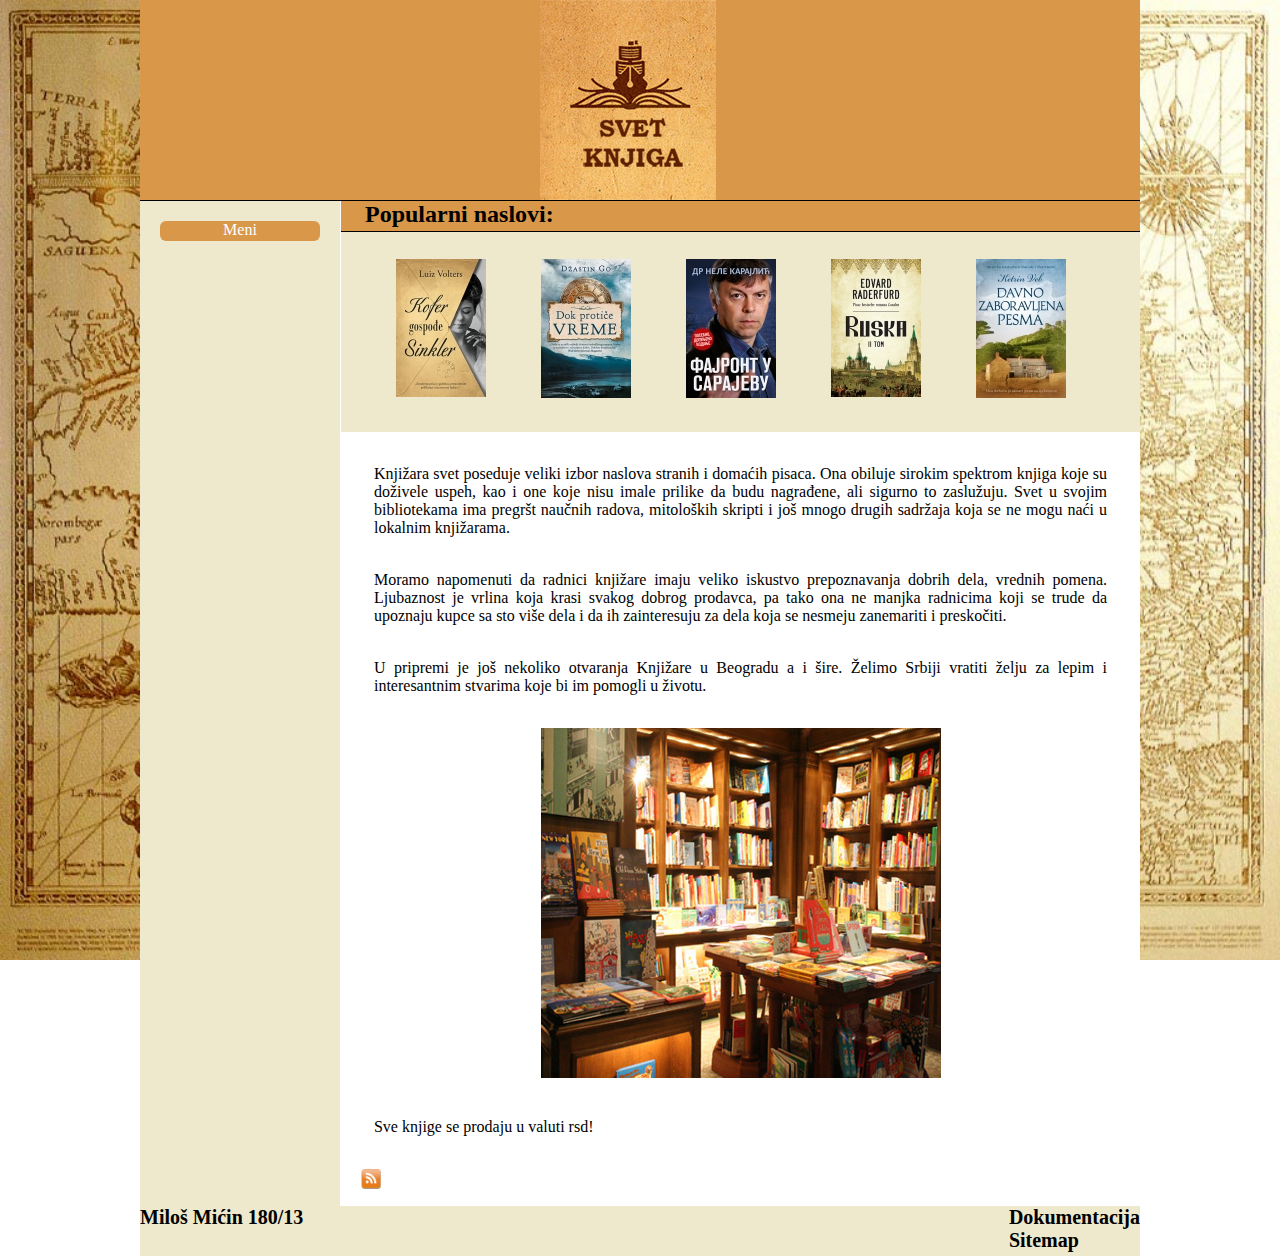
<file: SvetKnjiga/index.htm>
<!DOCTYPE html PUBLIC "-//W3C//DTD XHTML 1.0 Strict//EN"
"http://www.w3.org/TR/xhtml1/DTD/xhtml1-strict.dtd">
<HTML xmlns="http://www.w3.org/1999/xhtml">
	<HEAD>
		<script type="text/javaScript" src="jquery.min.js"></script>
		<script type="text/javascript" src = "efekti.js">
		</script>
		<title>Početna | Knjižara svet</title>
		<link rel="stylesheet" type="text/css" href="stil.css">
		<meta http-equiv="Content-Type" content="text/html; charset=utf-8">
	</HEAD>
	<BODY>
		<div id = "omot">
			<div id = "zaglavlje">
				<div id= "zaglavlje_slika">
					<a href="index.htm">
						<img src="slike/logo.jpg"/>
					</a>
				</div>
			</div>
			<div id = "sadrzaj">
				<div id= "sadrzaj_levo">
					<div id = "meni">
						Meni
						<ul>
							<li><a href = "domaci_naslovi.html">Domaci naslovi</a></li>
							<li><a href = "strani_naslovi.html">Strani naslovi</a></li>
							<li><a href = "deciji_naslovi.html">Deciji naslovi</a></li>
							<li><a href = "klub_citalaca.html">Klub citalaca</a></li>
							<li><a href = "kontakt.html">Kontakt</a></li>
						</ul>
					</div>
				</div>
				<div id= "sadrzaj_desno">
					<div id = "naslov_slike">
						<b>Popularni naslovi:</b>
					</div>
					<div id ="omot_galerija">
						<div class ="popularni_naslovi">
							<img src="slike/knjige/knjiga1.jpg" class="prvi"/>
							<img src="slike/knjige/knjiga2.jpg"/>
							<img src="slike/knjige/knjiga3.jpg"/>
						</div>
						<div class ="popularni_naslovi">
							<img src="slike/knjige/knjiga4.jpg" class="drugi"/>
							<img src="slike/knjige/knjiga5.jpg"/>
							<img src="slike/knjige/knjiga6.jpg"/>
						</div>
						<div class ="popularni_naslovi">
							<img src="slike/knjige/knjiga7.jpg" class="treci"/>
							<img src="slike/knjige/knjiga8.jpg"/>
							<img src="slike/knjige/knjiga9.jpg"/>
						</div>
						<div class ="popularni_naslovi">
							<img src="slike/knjige/knjiga10.jpg" class="cetvrti"/>
							<img src="slike/knjige/knjiga11.jpg"/>
							<img src="slike/knjige/knjiga12.jpg"/>
						</div>
						<div class ="popularni_naslovi">
							<img src="slike/knjige/knjiga13.jpg" class="peti"/>
							<img src="slike/knjige/knjiga14.jpg"/>
							<img src="slike/knjige/knjiga15.jpg"/>
						</div>
					</div>
					<p>
					Knjižara svet poseduje veliki izbor naslova stranih i domaćih pisaca. Ona obiluje sirokim spektrom knjiga koje su 
					doživele uspeh, kao i one koje nisu imale prilike da budu nagrađene, ali sigurno to zaslužuju. Svet u svojim bibliotekama
					ima pregršt naučnih radova, mitoloških skripti i još mnogo drugih sadržaja koja se ne mogu naći u lokalnim knjižarama.
					</p>
					<p>
					Moramo napomenuti da radnici knjižare imaju veliko iskustvo prepoznavanja dobrih dela, vrednih pomena. Ljubaznost je vrlina
					koja krasi svakog dobrog prodavca, pa tako ona ne manjka radnicima koji se trude da upoznaju kupce sa sto više dela i da ih
					zainteresuju za dela koja se nesmeju zanemariti i preskočiti.
					</p>
					<p>
					U pripremi je još nekoliko otvaranja Knjižare u Beogradu a i šire. Želimo Srbiji vratiti želju za lepim i interesantnim stvarima
					koje bi im pomogli u životu.
					</p>
					<div id ="slajder">
						<img src = "slike/slajder/slajder1.jpg" class = "slajd"/>
						<img src = "slike/slajder/slajder2.jpg"/>
						<img src = "slike/slajder/slajder3.jpg"/>
						<img src = "slike/slajder/slajder4.jpg"/>
					</div>
					
					<p>
						Sve knjige se prodaju u valuti rsd!
					</p>
					<a href = "vesti.xml">
						<img src = "slike/rss.png"style = "width:20px; height:20px;margin-left:20px" />
					</a>
				</div>
			</div>
			<div class = "cisti"></div>
			<div id = "footer">
				<a href = "milos.html"><b>Miloš Mićin 180/13</b></a>
				<span>
					<a href = "dokument.pdf"><b>Dokumentacija</b></a><br/>
					<a href = "sitemap.xml"><b>Sitemap</b></a>
				</span>
			</div>
		</div>
	</BODY>
</HTML>
</file>
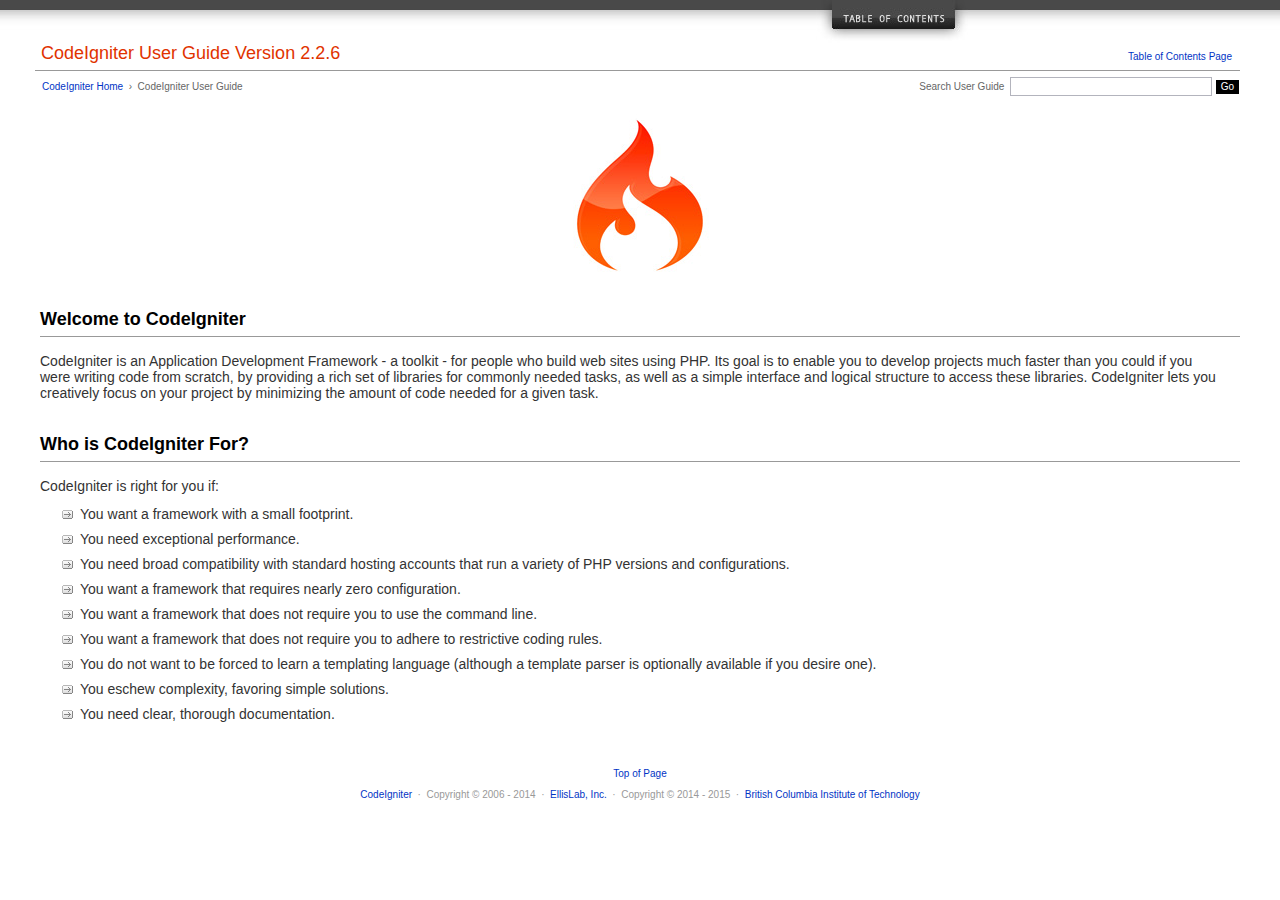
<file: mteatar2/user_guide/index.html>
<!DOCTYPE html PUBLIC "-//W3C//DTD XHTML 1.0 Transitional//EN" "http://www.w3.org/TR/xhtml1/DTD/xhtml1-transitional.dtd">
<html xmlns="http://www.w3.org/1999/xhtml" xml:lang="en" lang="en">
<head>

<meta http-equiv="Content-Type" content="text/html; charset=utf-8" />
<title>Welcome to CodeIgniter : CodeIgniter User Guide</title>

<style type='text/css' media='all'>@import url('userguide.css');</style>
<link rel='stylesheet' type='text/css' media='all' href='userguide.css' />

<script type="text/javascript" src="nav/nav.js"></script>
<script type="text/javascript" src="nav/prototype.lite.js"></script>
<script type="text/javascript" src="nav/moo.fx.js"></script>
<script type="text/javascript" src="nav/user_guide_menu.js"></script>

<meta http-equiv='expires' content='-1' />
<meta http-equiv= 'pragma' content='no-cache' />
<meta name='robots' content='all' />
<meta name='author' content='ExpressionEngine Dev Team' />
<meta name='description' content='CodeIgniter User Guide' />

</head>
<body>

<!-- START NAVIGATION -->
<div id="nav"><div id="nav_inner"><script type="text/javascript">create_menu('null');</script></div></div>
<div id="nav2"><a name="top"></a><a href="javascript:void(0);" onclick="myHeight.toggle();"><img src="images/nav_toggle_darker.jpg" width="154" height="43" border="0" title="Toggle Table of Contents" alt="Toggle Table of Contents" /></a></div>
<div id="masthead">
<table cellpadding="0" cellspacing="0" border="0" style="width:100%">
<tr>
<td><h1>CodeIgniter User Guide Version 2.2.6</h1></td>
<td id="breadcrumb_right"><a href="toc.html">Table of Contents Page</a></td>
</tr>
</table>
</div>
<!-- END NAVIGATION -->


<table cellpadding="0" cellspacing="0" border="0" style="width:100%">
<tr>
<td id="breadcrumb">
<a href="http://codeigniter.com/">CodeIgniter Home</a> &nbsp;&#8250;&nbsp; CodeIgniter User Guide
</td>
<td id="searchbox"><form method="get" action="http://www.google.com/search"><input type="hidden" name="as_sitesearch" id="as_sitesearch" value="codeigniter.com/user_guide/" />Search User Guide&nbsp; <input type="text" class="input" style="width:200px;" name="q" id="q" size="31" maxlength="255" value="" />&nbsp;<input type="submit" class="submit" name="sa" value="Go" /></form></td>
</tr>
</table>



<br clear="all" />

<div class="center"><img src="images/ci_logo_flame.jpg" width="150" height="164" border="0" alt="CodeIgniter" /></div>


<!-- START CONTENT -->
<div id="content">



<h2>Welcome to CodeIgniter</h2>

<p>CodeIgniter is an Application Development Framework - a toolkit - for people who build web sites using PHP.
Its goal is to enable you to develop projects much faster than you could if you were writing code
from scratch, by providing a rich set of libraries for commonly needed tasks, as well as a simple interface and
logical structure to access these libraries. CodeIgniter lets you creatively focus on your project by
minimizing the amount of code needed for a given task.</p>


<h2>Who is CodeIgniter For?</h2>

<p>CodeIgniter is right for you if:</p>

<ul>
<li>You want a framework with a small footprint.</li>
<li>You need exceptional performance.</li>
<li>You need broad compatibility with standard hosting accounts that run a variety of PHP versions and configurations.</li>
<li>You want a framework that requires nearly zero configuration.</li>
<li>You want a framework that does not require you to use the command line.</li>
<li>You want a framework that does not require you to adhere to restrictive coding rules.</li>
<li>You do not want to be forced to learn a templating language (although a template parser is optionally available if you desire one).</li>
<li>You eschew complexity, favoring simple solutions.</li>
<li>You need clear, thorough documentation.</li>
</ul>


</div>
<!-- END CONTENT -->


<div id="footer">
<p><a href="#top">Top of Page</a></p>
<p><a href="http://codeigniter.com">CodeIgniter</a> &nbsp;&middot;&nbsp; Copyright &#169; 2006 - 2014 &nbsp;&middot;&nbsp; <a href="http://ellislab.com/">EllisLab, Inc.</a> &nbsp;&middot;&nbsp; Copyright &#169; 2014 - 2015 &nbsp;&middot;&nbsp; <a href="http://bcit.ca/">British Columbia Institute of Technology</a></p>
</div>



</body>
</html>
</file>
<file: SvetKnjiga/stil.css>
body{
background:url("slike/pozadina.jpg") no-repeat;
background-position:top;
background-attachment:fixed;
background-size:100%;
margin: 0px; 
padding: 0px;
}
#omot{
width: 1000px;
margin: 0px auto;
background-color:#fff;
}
#zaglavlje{
height: 200px;
background-color:#d99749;
padding: 0 0 0 400px;
border-bottom:1px solid #000;
}
#sadrzaj{
display:block;
min-height:700px;
}
#sadrzaj_levo{
float: left;
width: 200px;
min-height:1005px;
background-color:#EEE8CD;
}
#footer{
height:50px;
background-color:#EEE8CD;
}
.cisti{
clear:both;
}
#meni{
height:20px;
text-align:center;
margin:10%;
padding:0px;
text-decoration:none;
display:block;
border-radius:6px;
color:#fff;
background-color:#d99749;
list-style:none;
}
#sadrzaj_desno{
float:right;
width:799px;
min-height:700px;
}
#omot_galerija{
height: 200px;
background-color:#EEE8CD;
display:block;
}
#naslov_slike{
height:30px;
border-bottom:1px solid #000;
background-color:#d99749;
font-size:24px;
padding:0 0 0 24px;
}

#meni a:link{
display:block;
text-align:center;
text-decoration:none;
color:#fff;
background-color:#d99749;
}
#meni ul{
list-style-type:none;
overflow:hidden;
margin:3px 0 0 -2.1em;
}
#meni li{
margin:0 0 0.3em 0;
}
.knjiga{
height:200px;
border-bottom:1px solid #000;
display:block;
float:left;
}
.slika_knjige{
width:118px;
height:180px;
margin:10px;
float:left;
}
.cena_knjige{
float:right;
width:150px;
height:26px;
margin:-42px 10px 0 0;
font-size:25px;
text-align:center;
display:block;
}
.opis_knjige{
height:180px;
width:630px;
float:left;
margin:10px;
display:block;
font-size:18px;
}
#kontakt_levo{
float: left;
width: 200px;
min-height:500px;
background-color:#EEE8CD;
}
#kontakt_desno{
float:right;
width:799px;
min-height:500px;
}
#kontakt_sadrzaj{
display:block;
min-height:500px;
}
#kontakt{
float:left;
width:400px;
margin:100px 0 0 25px;
}
#podaci{
float:right;
margin:95px 60px 0 0;
color:red;
}
#podaci li{
margin: 0 0 10px 0;
}
#sadrzaj_desno p{
margin:4%;
padding:1px;
text-align:justify;
}
#forma{
width:400px;
float:left;
}
#provera{
width:350px;
float:right;
border:1px solid #000;
margin:105px 0 0 0;
}
.popularni_naslovi{
width:90px;
height:138px;
float:left;
margin:27px 0 0 55px;
}
.popularni_naslovi img{
display:none;
}
.popularni_naslovi prvi, drugi, treci, cetvrti, peti{
display:inline;
}
#podaci_klub{
float:left;
}
#slajder{
float:left;
width:400px;
height:350px;
margin:0 200px 40px 200px;
}
#slajder img{
display:none;
}
#slajder slajd{
display:inline;
}
#anketa{
float:left;
margin: 100px 0 0 25px;
}
#footer a{
display:block;
text-decoration:none;
color:#000;
font-size:20px;
float:left;
}
#footer span{
float:right;
}
#ja_body{
background:none;
background-color:#232019;
}
#ja_container{
margin:7% auto;
width:1200px;
background:url('slike/ja.jpg') no-repeat;
background-size:48%;
text-align:justify;
border-radius:10px;

}
#ja_levi{
margin:0 0 0 48%;
width:50%;
padding:1%;
color:#fff;
background:url('slike/pozadina.png');
background-size:100%;
border-radius:7px;
}
#ja_levi h2{
text-align:center;
}
#ja_levi p{
font-size:1.6em;
}
</file>
<file: mteatar2/user_guide/userguide.css>
body {
 margin: 0;
 padding: 0;
 font-family: Lucida Grande, Verdana, Geneva, Sans-serif;
 font-size: 14px;
 color: #333;
 background-color: #fff;
}

a {
 color: #0134c5;
 background-color: transparent;
 text-decoration: none;
 font-weight: normal;
 outline-style: none;
}
a:visited {
 color: #0134c5;
 background-color: transparent;
 text-decoration: none;
 outline-style: none;
}
a:hover {
 color: #000;
 text-decoration: none;
 background-color: transparent;
 outline-style: none;
}

#breadcrumb {
 float: left;
 background-color: transparent;
 margin: 10px 0 0 42px;
 padding: 0;
 font-size: 10px;
 color: #666;
}
#breadcrumb_right {
 float: right;
 width: 175px;
 background-color: transparent;
 padding: 8px 8px 3px 0;
 text-align: right;
 font-size: 10px;
 color: #666;
}
#nav {
 background-color: #494949;
 margin: 0;
 padding: 0;
}
#nav2 {
 background: #fff url(images/nav_bg_darker.jpg) repeat-x left top;
 padding: 0 310px 0 0;
 margin: 0;
 text-align: right;
}
#nav_inner {
 background-color: transparent;
 padding: 8px 12px 0 20px;
 margin: 0;
 font-family: Lucida Grande, Verdana, Geneva, Sans-serif;
 font-size: 11px;
}

#nav_inner h3 {
 font-size: 12px;
 color: #fff;
 margin: 0;
 padding: 0;
}

#nav_inner .td_sep {
 background: transparent url(images/nav_separator_darker.jpg) repeat-y left top;
 width: 25%;
 padding: 0 0 0 20px;
}
#nav_inner .td {
 width: 25%;
}
#nav_inner p {
 color: #eee;
 background-color: transparent;
 padding:0;
 margin: 0 0 10px 0;
}
#nav_inner ul {
 list-style-image: url(images/arrow.gif);
 padding: 0 0 0 18px;
 margin: 8px 0 12px 0;
}
#nav_inner li {
 padding: 0;
 margin: 0 0 4px 0;
}

#nav_inner a {
 color: #eee;
 background-color: transparent;
 text-decoration: none;
 font-weight: normal;
 outline-style: none;
}

#nav_inner a:visited {
 color: #eee;
 background-color: transparent;
 text-decoration: none;
 outline-style: none;
}

#nav_inner a:hover {
 color: #ccc;
 text-decoration: none;
 background-color: transparent;
 outline-style: none;
}

#masthead {
 margin: 0 40px 0 35px;
 padding: 0 0 0 6px;
 border-bottom: 1px solid #999;
}

#masthead h1 {
background-color: transparent;
color: #e13300;
font-size: 18px;
font-weight: normal;
margin: 0;
padding: 0 0 6px 0;
}

#searchbox {
 background-color: transparent;
 padding: 6px 40px 0 0;
 text-align: right;
 font-size: 10px;
 color: #666;
}

#img_welcome {
 border-bottom: 1px solid #D0D0D0;
 margin: 0 40px 0 40px;
 padding: 0;
 text-align: center;
}

#content {
 margin: 20px 40px 0 40px;
 padding: 0;
}

#content p {
 margin: 12px 20px 12px 0;
}

#content h1 {
color: #e13300;
border-bottom: 1px solid #666;
background-color: transparent;
font-weight: normal;
font-size: 24px;
margin: 0 0 20px 0;
padding: 3px 0 7px 3px;
}

#content h2 {
 background-color: transparent;
 border-bottom: 1px solid #999;
 color: #000;
 font-size: 18px;
 font-weight: bold;
 margin: 28px 0 16px 0;
 padding: 5px 0 6px 0;
}

#content h3 {
 background-color: transparent;
 color: #333;
 font-size: 16px;
 font-weight: bold;
 margin: 16px 0 15px 0;
 padding: 0 0 0 0;
}

#content h4 {
 background-color: transparent;
 color: #444;
 font-size: 14px;
 font-weight: bold;
 margin: 22px 0 0 0;
 padding: 0 0 0 0;
}

#content img {
 margin: auto;
 padding: 0;
}

#content code {
 font-family: Monaco, Verdana, Sans-serif;
 font-size: 12px;
 background-color: #f9f9f9;
 border: 1px solid #D0D0D0;
 color: #002166;
 display: block;
 margin: 14px 0 14px 0;
 padding: 12px 10px 12px 10px;
}

#content pre {
 font-family: Monaco, Verdana, Sans-serif;
 font-size: 12px;
 background-color: #f9f9f9;
 border: 1px solid #D0D0D0;
 color: #002166;
 display: block;
 margin: 14px 0 14px 0;
 padding: 12px 10px 12px 10px;
}

#content .path {
 background-color: #EBF3EC;
 border: 1px solid #99BC99;
 color: #005702;
 text-align: center;
 margin: 0 0 14px 0;
 padding: 5px 10px 5px 8px;
}

#content dfn {
 font-family: Lucida Grande, Verdana, Geneva, Sans-serif;
 color: #00620C;
 font-weight: bold;
 font-style: normal;
}
#content var {
 font-family: Lucida Grande, Verdana, Geneva, Sans-serif;
 color: #8F5B00;
 font-weight: bold;
 font-style: normal;
}
#content samp {
 font-family: Lucida Grande, Verdana, Geneva, Sans-serif;
 color: #480091;
 font-weight: bold;
 font-style: normal;
}
#content kbd {
 font-family: Lucida Grande, Verdana, Geneva, Sans-serif;
 color: #A70000;
 font-weight: bold;
 font-style: normal;
}

#content ul {
 list-style-image: url(images/arrow.gif);
 margin: 10px 0 12px 0;
}

li.reactor {
 list-style-image: url(images/reactor-bullet.png);
}
#content li {
 margin-bottom: 9px;
}

#content li p {
 margin-left: 0;
 margin-right: 0;
}

#content .tableborder {
 border: 1px solid #999;
}
#content th {
 font-weight: bold;
 text-align: left;
 font-size: 12px;
 background-color: #666;
 color: #fff;
 padding: 4px;
}

#content .td {
 font-weight: normal;
 font-size: 12px;
 padding: 6px;
 background-color: #f3f3f3;
}

#content .tdpackage {
 font-weight: normal;
 font-size: 12px;
}

#content .important {
 background: #FBE6F2;
 border: 1px solid #D893A1;
 color: #333;
 margin: 10px 0 5px 0;
 padding: 10px;
}

#content .important p {
 margin: 6px 0 8px 0;
 padding: 0;
}

#content .important .leftpad {
 margin: 6px 0 8px 0;
 padding-left: 20px;
}

#content .critical {
 background: #FBE6F2;
 border: 1px solid #E68F8F;
 color: #333;
 margin: 10px 0 5px 0;
 padding: 10px;
}

#content .critical p {
 margin: 5px 0 6px 0;
 padding: 0;
}


#footer {
background-color: transparent;
font-size: 10px;
padding: 16px 0 15px 0;
margin: 20px 0 0 0;
text-align: center;
}

#footer p {
 font-size: 10px;
 color: #999;
 text-align: center;
}
#footer address {
 font-style: normal;
}

.center {
 text-align: center;
}

img {
 padding:0;
 border: 0;
 margin: 0;
}

.nopad {
 padding:0;
 border: 0;
 margin: 0;
}


form {
 margin: 0;
 padding: 0;
}

.input {
 font-family: Lucida Grande, Verdana, Geneva, Sans-serif;
 font-size: 11px;
 color: #333;
 border: 1px solid #B3B4BD;
 width: 100%;
 font-size: 11px;
 height: 1.5em;
 padding: 0;
 margin: 0;
}

.textarea {
 font-family: Lucida Grande, Verdana, Geneva, Sans-serif;
 font-size: 14px;
 color: #143270;
 background-color: #f9f9f9;
 border: 1px solid #B3B4BD;
 width: 100%;
 padding: 6px;
 margin: 0;
}

.select {
 background-color: #fff;
 font-size:  11px;
 font-weight: normal;
 color: #333;
 padding: 0;
 margin: 0 0 3px 0;
}

.checkbox {
 background-color: transparent;
 padding: 0;
 border: 0;
}

.submit {
 background-color: #000;
 color: #fff;
 font-weight: normal;
 font-size: 10px;
 border: 1px solid #fff;
 margin: 0;
 padding: 1px 5px 2px 5px;
}
</file>
